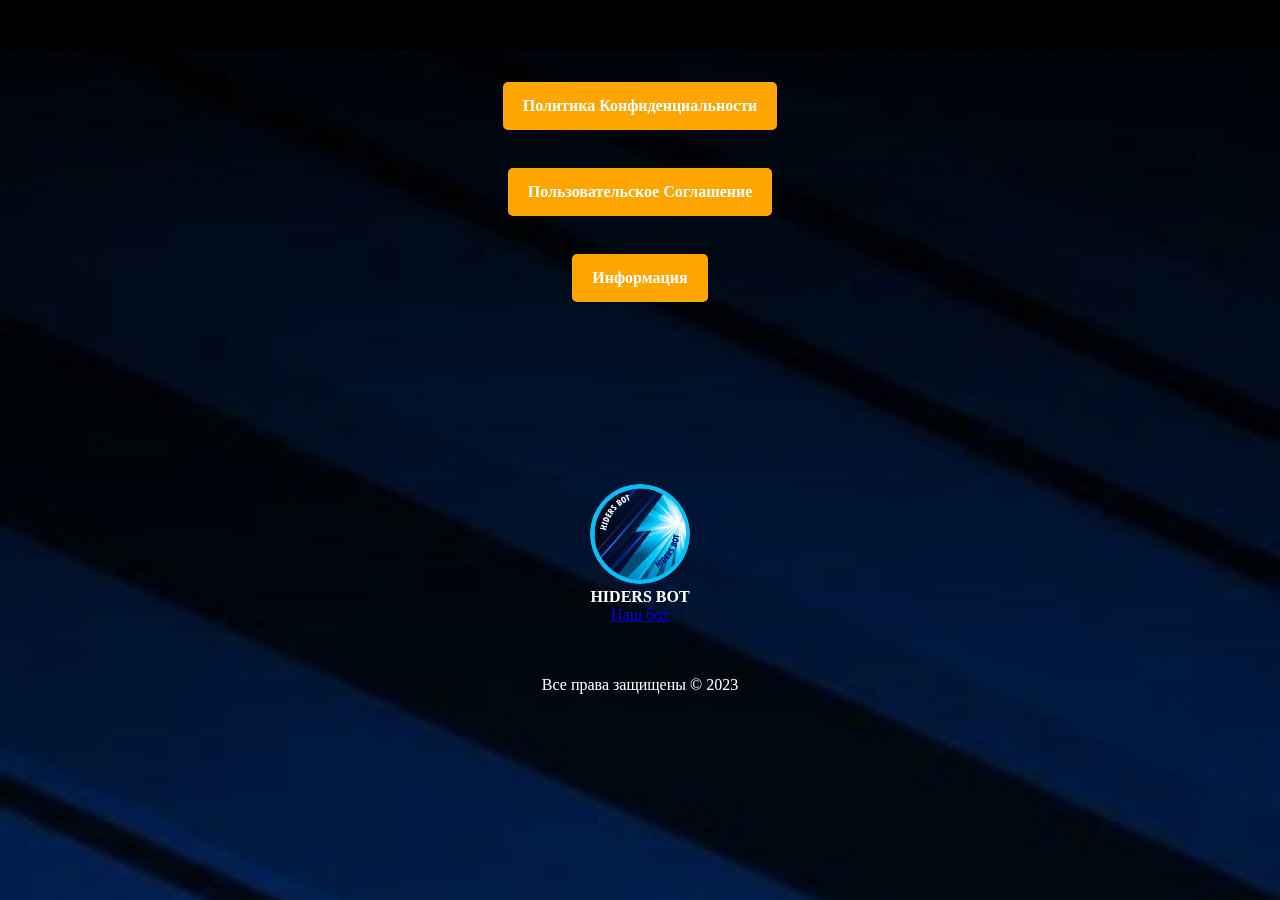
<file: index.html>
<!DOCTYPE html>
<html lang="ru">
<head>
	<meta charset="UTF-8">
	<meta name="viewport" content="width=device-width, initial-scale=1.0">
  	<meta name="description" content="Главная страница Telegram бота HIDERS">
  	<meta property="og:title" content="Unique page title">
  	<meta property="og:description" content="Главная страница">
  	<meta property="og:image:alt" content="Главная страница Telegram бота HIDERS">
  	<meta property="og:type" content="website">
  	<title>HIDERS BOT</title>
  	<style>
	
	
	body {
	
	background-image: url(sites/phone.jpg);
	background-size: cover;
	}
	
  	.center {
  	text-align: center;
  	}
  	.button {
  	display: inline-block;
  	margin: 10px;
  	padding: 15px 20px;
  	background-color: orange;
  	color: white;
  	text-decoration: none;
  	border-radius: 5px;
  	font-weight: bold;
  	}
  	
  	.black-bar {
  	background-color: black;
  	height: 50px;
  	width: 100%;
  	position: fixed;
  	top: 0;
  	left: 0;
  	}
  	
  
  	
  	nav {
  	padding: 10px;
  	}
  	
  	nav ul {
  	text-align: center;
  	}
  	
  	nav ul li {
  	display: inline;
  	margin-right: 10px;
  	}
  	
  	main {
  	padding: 20px;
  	}
  	
  	footer {
  	color: #fff;
  	text-align: center;
  	padding: 10px;
  	top: 0;
  	}
  	
  	img.logo {
  	max-width: 100px;
  	border-radius: 50%; /* Делаем фото круглым */
  	}
  	
  	</style>
  	</head>
  	<body>
  	<div class ="black-bar"><br><br><br><br>
  	<div class="center">
  	<a href="sites/private-politic.html" class="button">Политика Конфиденциальности</a><br><br>
  	<a href="sites/user-agreement.html" class="button">Пользовательское Соглашение</a><br><br>
  	<a href="sites/info.html" class="button">Информация</a><br><br>
  	</div>
<br><br><br><br><br><br><br><br>
  	<footer>
  	<img class="logo" src="sites/logo.jpg" alt="Логотип"><br>
  	<b>HIDERS BOT</b><br>
  
  	<a href="https://t.me/MoneyRef_Rubot">Наш бот</a><br><br>
  	</ul>
  	</nav>
  	<br>
  	<p>Все права защищены © 2023</p>
  	
  
  	</footer>
</body>
</html>
</file>
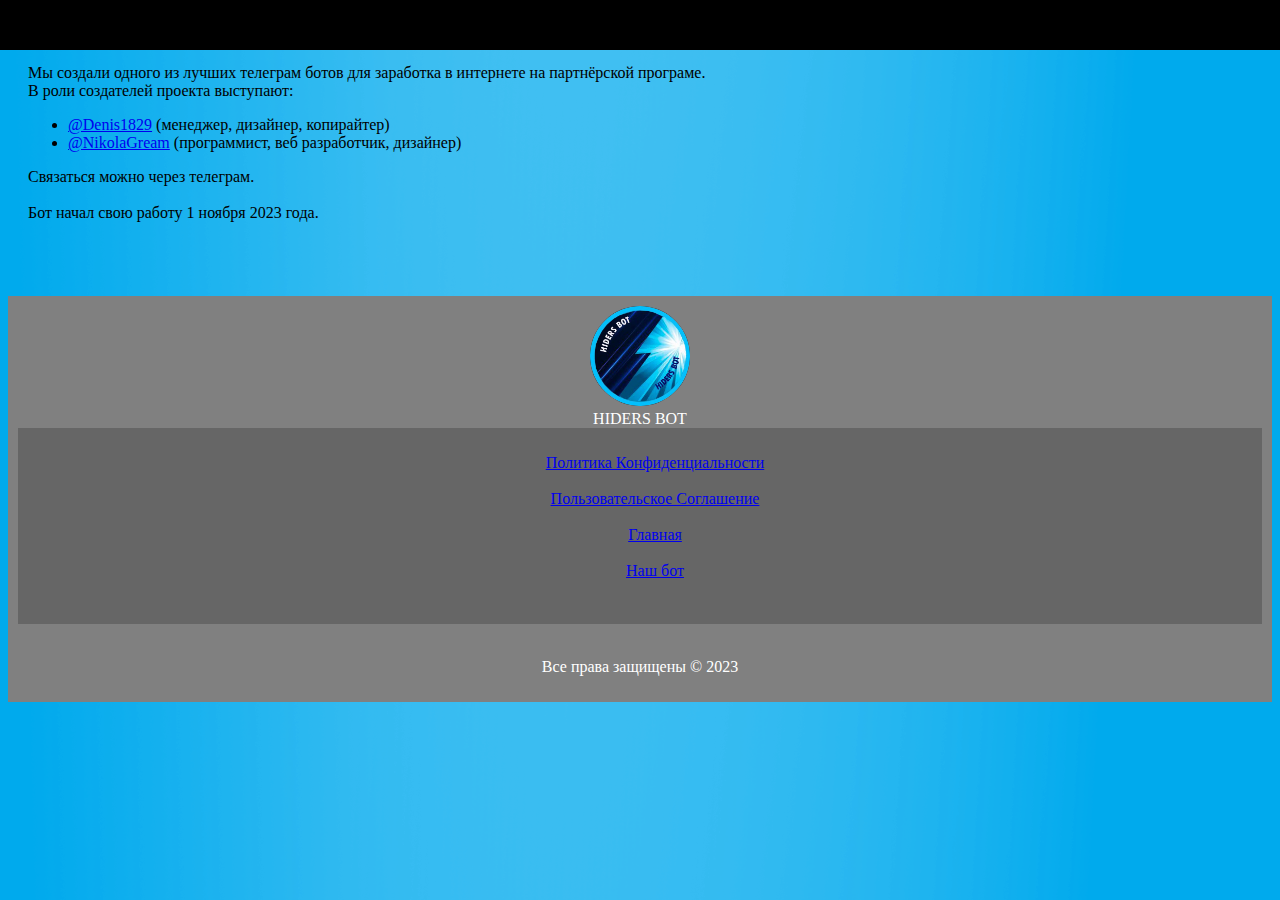
<file: sites/info.html>
<!DOCTYPE html>
<html lang="ru">
<head>
	<meta charset="UTF-8">
	<meta name="viewport" content="width=device-width, initial-scale=1.0">
  	<meta name="description" content="Информация о чат-боте HIDERS">
  	<meta property="og:title" content="Unique page title">
  	<meta property="og:description" content="Информация">
  	<meta property="og:image:alt" content="Информация Telegram бота HIDERS">
  	<meta property="og:type" content="website">
  	<title>HIDERS BOT</title>
  	<style>
	
	
	body {
	
	background-image: url(img/phone2.jpg);
	background-size: cover;
	}
	
	header {
	background-color: #fff;
	color: #000000;
	padding: 20px;
	text-align: center;
	}
	
  	.center {
  	text-align: center;
  	}
  	
  	
  	.black-bar {
  	background-color: black;
  	height: 50px;
  	width: 100%;
  	position: fixed;
  	top: 0;
  	left: 0;
  	}
  	
  
  	
  	nav {
  	background-color: #666;
  	padding: 10px;
  	}
  	
  	nav ul {
  	list-style-type: none;
  	text-align: center;
  	}
  	
  	nav ul li {
  	display: inline;
  	margin-right: 10px;
  	}
  	
  	main {
  	padding: 20px;
  	}
  	
  	footer {
  	background-color: #808080;
  	color: #fff;
  	text-align: center;
  	padding: 10px;
  	top: 0;
  	}
  	
  	img.logo {
  	max-width: 100px;
  	border-radius: 50%; /* Делаем фото круглым */
  	}
  	
  	</style>
  	</head>
  	<body>
  	<div class ="black-bar"></div><br><br>
  	<main>
  
  Мы создали одного из лучших телеграм ботов для заработка в интернете на партнёрской програме.<br>
  
  В роли создателей проекта выступают: 
  <ul>
  <li><a href ="https://t.me/Denis1829">@Denis1829</a> (менеджер, дизайнер, копирайтер) </li>
   <li><a href ="https://t.me/NikolaGream">@NikolaGream</a> (программист, веб разработчик, дизайнер)</li>
   </ul>
  
  Связаться можно через телеграм.
  <br><br>
  Бот начал свою работу 1 ноября 2023 года.
  	
  	</main>
  	<br><br><br>
  	<footer>
  		<img class="logo" src="logo.jpg" alt="Логотип"><br>
  		HIDERS BOT
	  	<nav>
 	 	<ul>
  		<li><a href="./private-politic.html">Политика Конфиденциальности</a></li><br><br>
  		<li><a href="./user-agreement.html">Пользовательское Соглашение</a></li><br><br>
  		<li><a href="../index.html">Главная</a></li><br><br>
	  	<li><a href="https://t.me/MoneyRef_Rubot">Наш бот</a></li><br><br>
  		</ul>
  		</nav>
 	 	<br>
 	 	<p>Все права защищены © 2023</p>
  	
  	</footer>
  	
</body>
</html>
</file>
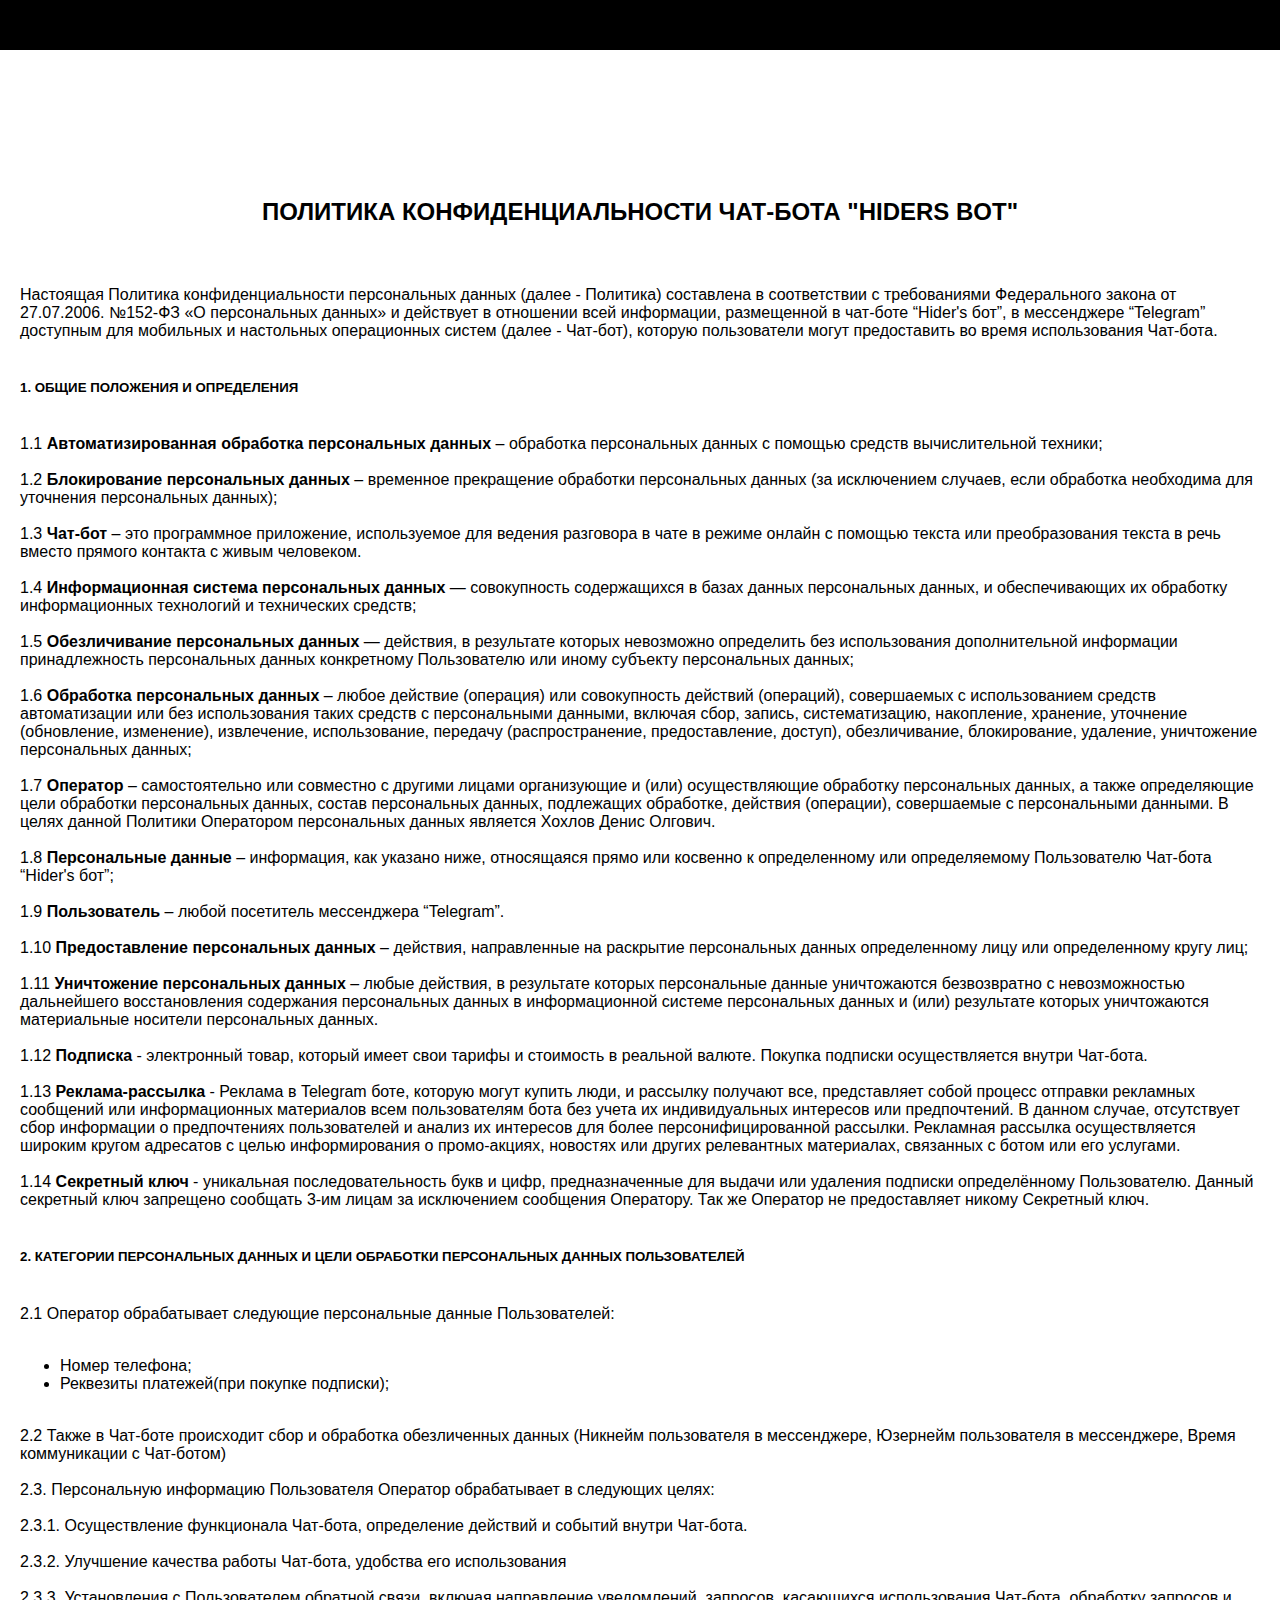
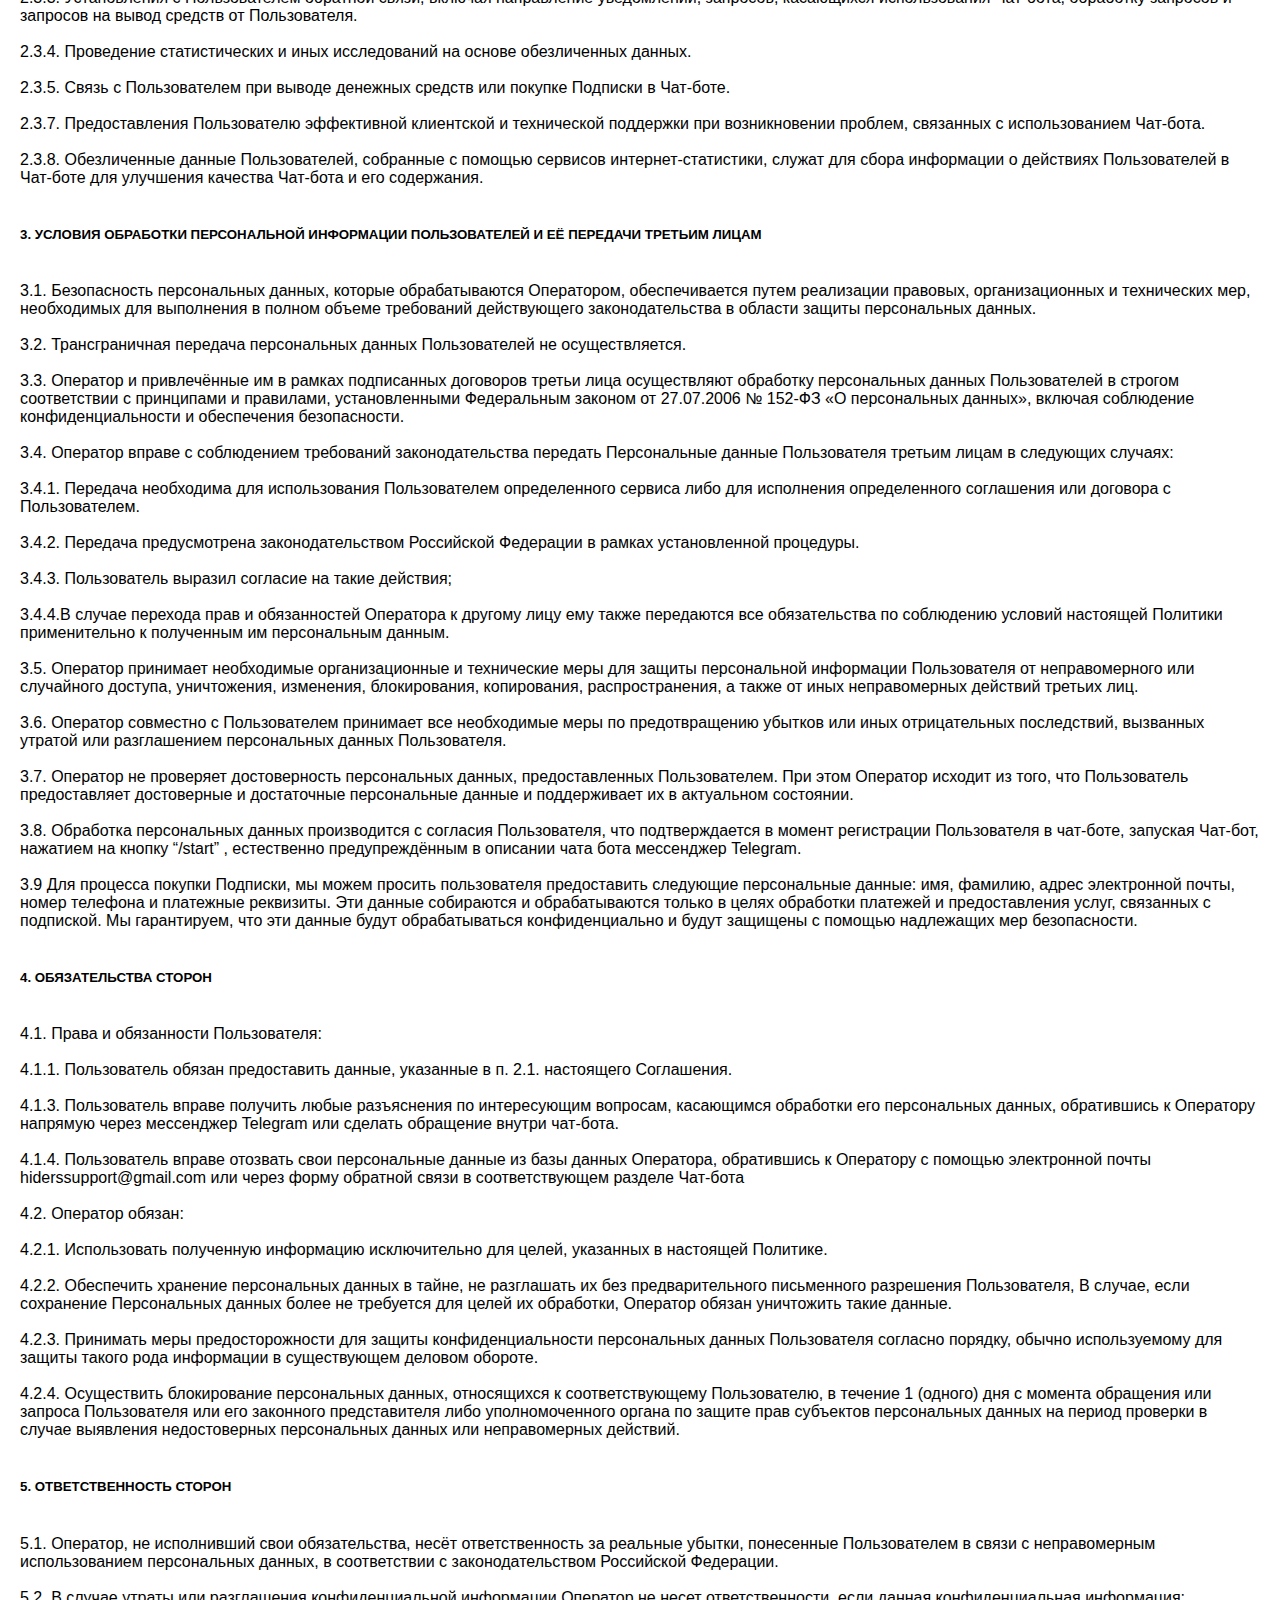
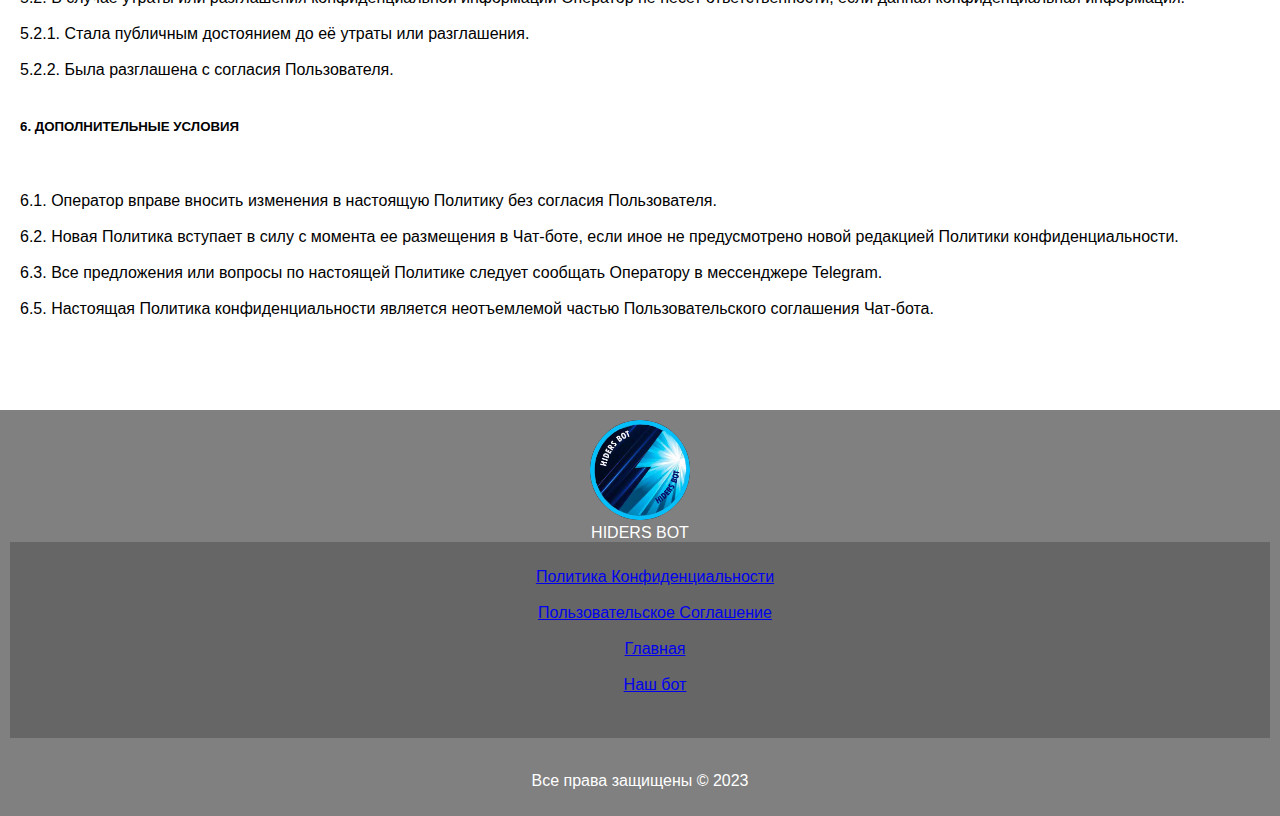
<file: sites/private-politic.html>
<!DOCTYPE html>
<html lang="ru">
<head>
	<meta charset="UTF-8">
	<meta name="viewport" content="width=device-width, initial-scale=1.0">
  	<meta name="description" content="Пользовательское соглашение Telegram бота HIDERS">
  	<meta property="og:title" content="Unique page title">
  	<meta property="og:description" content="Пользовательское соглашение">
  	<meta property="og:image:alt" content="Пользовательское соглашение Telegram бота HIDERS">
  	<meta property="og:type" content="website">
  <title>Пользовательское соглашение</title>
  <style>
    /* Оформление сайта */
    body {
      font-family: Arial, sans-serif;
      margin: 0;
      padding: 0;
    }
    
    
    
    header {
      background-color: #fff;
      color: #000000;
      padding: 20px;
      text-align: center;
    }
    
    nav {
      background-color: #666;
      padding: 10px;
    }
    
    nav ul {
      list-style-type: none;
      text-align: center;
    }
    
    nav ul li {
      display: inline;
      margin-right: 10px;
    }
    
    main {
      padding: 20px;
    }
    
    footer {
      background-color: #808080;
      color: #fff;
      text-align: center;
      padding: 10px;
      top: 0;
    }
    
    img.logo {
      max-width: 100px;
      border-radius: 50%; /* Делаем фото круглым */
    }
    
    .black-bar {
    background-color: black;
    height: 50px;
    width: 100%;
    top: 0;
    left: 0;
    }
    
  </style>
</head>
<body>
<div class="black-bar"></div><br><br><br><br><br><br>

  <header>
  <h2>ПОЛИТИКА КОНФИДЕНЦИАЛЬНОСТИ ЧАТ-БОТА "HIDERS BOT"</h2>
  </header>
  
  <main>
    
    Настоящая Политика конфиденциальности персональных данных (далее - Политика) составлена в соответствии с требованиями Федерального закона от 27.07.2006. №152-ФЗ «О персональных данных» и действует в отношении всей информации, размещенной в чат-боте “Hider's бот”, в мессенджере “Telegram” доступным для мобильных и настольных операционных систем (далее - Чат-бот), которую пользователи могут предоставить во время использования Чат-бота.
    <br><br>
    
    <h5>1. ОБЩИЕ ПОЛОЖЕНИЯ И ОПРЕДЕЛЕНИЯ</h5>
    <br>
    1.1<b> Автоматизированная обработка персональных данных</b> – обработка персональных данных с помощью средств вычислительной техники;
    <br><br>
    1.2 <b>Блокирование персональных данных</b> – временное прекращение обработки персональных данных (за исключением случаев, если обработка необходима для уточнения персональных данных);
    <br><br>
    1.3 <b>Чат-бот </b>– это программное приложение, используемое для ведения разговора в чате в режиме онлайн с помощью текста или преобразования текста в речь вместо прямого контакта с живым человеком.
    <br><br>
    1.4<b> Информационная система персональных данных</b> — совокупность содержащихся в базах данных персональных данных, и обеспечивающих их обработку информационных технологий и технических средств;
    <br><br>
    1.5 <b>Обезличивание персональных данных</b> — действия, в результате которых невозможно определить без использования дополнительной информации принадлежность персональных данных конкретному Пользователю или иному субъекту персональных данных;
    <br><br>
    1.6 <b>Обработка персональных данных</b> – любое действие (операция) или совокупность действий (операций), совершаемых с использованием средств автоматизации или без использования таких средств с персональными данными, включая сбор, запись, систематизацию, накопление, хранение, уточнение (обновление, изменение), извлечение, использование, передачу (распространение, предоставление, доступ), обезличивание, блокирование, удаление, уничтожение персональных данных;
    <br><br>
    1.7 <b>Оператор</b> – самостоятельно или совместно с другими лицами организующие и (или) осуществляющие обработку персональных данных, а также определяющие цели обработки персональных данных, состав персональных данных, подлежащих обработке, действия (операции), совершаемые с персональными данными. В целях данной Политики Оператором персональных данных является Хохлов Денис Олгович.
    <br><br>
    1.8 <b>Персональные данные</b> – информация, как указано ниже, относящаяся прямо или косвенно к определенному или определяемому Пользователю Чат-бота “Hider's бот”;
    <br><br>
    1.9 <b>Пользователь</b> – любой посетитель мессенджера “Telegram”.
    <br><br>
    1.10 <b>Предоставление персональных данных</b> – действия, направленные на раскрытие персональных данных определенному лицу или определенному кругу лиц;
    <br><br>
    1.11<b> Уничтожение персональных данных </b>– любые действия, в результате которых персональные данные уничтожаются безвозвратно с невозможностью дальнейшего восстановления содержания персональных данных в информационной системе персональных данных и (или) результате которых уничтожаются материальные носители персональных данных.
    <br><br>
    1.12 <b>Подписка</b> - электронный товар,  который имеет свои тарифы и стоимость в реальной валюте. Покупка подписки осуществляется внутри Чат-бота.
    <br><br>
    1.13 <b>Реклама-рассылка</b> - Реклама в Telegram боте, которую могут купить люди, и рассылку получают все, представляет собой процесс отправки рекламных сообщений или информационных материалов всем пользователям бота без учета их индивидуальных интересов или предпочтений. В данном случае, отсутствует сбор информации о предпочтениях пользователей и анализ их интересов для более персонифицированной рассылки. Рекламная рассылка осуществляется широким кругом адресатов с целью информирования о промо-акциях, новостях или других релевантных материалах, связанных с ботом или его услугами.
    <br><br>
    1.14 <b>Секретный ключ</b> - уникальная последовательность букв и цифр, предназначенные для выдачи или удаления подписки определённому Пользователю. Данный секретный ключ запрещено сообщать 3-им лицам за исключением сообщения Оператору. Так же Оператор не предоставляет никому Секретный ключ.
    <br><br>
    <h5>2. КАТЕГОРИИ ПЕРСОНАЛЬНЫХ ДАННЫХ И ЦЕЛИ ОБРАБОТКИ ПЕРСОНАЛЬНЫХ ДАННЫХ ПОЛЬЗОВАТЕЛЕЙ</h5>
    <br>
    2.1 Оператор обрабатывает следующие персональные данные Пользователей:
    <br><br>
    <ul>
    <li>Номер телефона;<br></li>
    <li>Реквезиты платежей(при покупке подписки);</li>
    </ul>
    <br>
    2.2 Также в Чат-боте происходит сбор и обработка обезличенных данных (Никнейм пользователя в мессенджере, Юзернейм пользователя в мессенджере, Время коммуникации с Чат-ботом)
    <br><br>
    2.3. Персональную информацию Пользователя Оператор обрабатывает в следующих целях:
    <br><br>
    2.3.1. Осуществление функционала Чат-бота, определение действий и событий внутри Чат-бота.
    <br><br>
    2.3.2. Улучшение качества работы Чат-бота, удобства его использования
    <br><br>
    2.3.3. Установления с Пользователем обратной связи, включая направление уведомлений, запросов, касающихся использования Чат-бота, обработку запросов и запросов на вывод средств от Пользователя.
    <br><br>
    2.3.4. Проведение статистических и иных исследований на основе обезличенных данных.
    <br><br>
    2.3.5. Связь с Пользователем при выводе денежных средств или покупке Подписки в Чат-боте.
    <br><br>
    2.3.7. Предоставления Пользователю эффективной клиентской и технической поддержки при возникновении проблем, связанных с использованием Чат-бота.
    <br><br>
    2.3.8. Обезличенные данные Пользователей, собранные с помощью сервисов интернет-статистики, служат для сбора информации о действиях Пользователей в Чат-боте для улучшения качества Чат-бота и его содержания.
    
    <br><br>
    <h5>3. УСЛОВИЯ ОБРАБОТКИ ПЕРСОНАЛЬНОЙ ИНФОРМАЦИИ ПОЛЬЗОВАТЕЛЕЙ И ЕЁ ПЕРЕДАЧИ ТРЕТЬИМ ЛИЦАМ</h5>
    <br>
    3.1. Безопасность персональных данных, которые обрабатываются Оператором, обеспечивается путем реализации правовых, организационных и технических мер, необходимых для выполнения в полном объеме требований действующего законодательства в области защиты персональных данных.
    <br><br>
    3.2. Трансграничная передача персональных данных Пользователей не осуществляется.
    <br><br>
    3.3. Оператор и привлечённые им в рамках подписанных договоров третьи лица осуществляют обработку персональных данных Пользователей в строгом соответствии с принципами и правилами, установленными Федеральным законом от 27.07.2006 № 152-ФЗ «О персональных данных», включая соблюдение конфиденциальности и обеспечения безопасности.
    <br><br>
    3.4. Оператор вправе с соблюдением требований законодательства передать Персональные данные Пользователя третьим лицам в следующих случаях:
    <br><br>
    3.4.1. Передача необходима для использования Пользователем определенного сервиса либо для исполнения определенного соглашения или договора с Пользователем.
    <br><br>
    3.4.2. Передача предусмотрена законодательством Российской Федерации в рамках установленной процедуры.
    <br><br>
    3.4.3. Пользователь выразил согласие на такие действия;
    <br><br>
    3.4.4.В случае перехода прав и обязанностей Оператора к другому лицу ему также передаются все обязательства по соблюдению условий настоящей Политики применительно к полученным им персональным данным.
    <br><br>
    3.5. Оператор принимает необходимые организационные и технические меры для защиты персональной информации Пользователя от неправомерного или случайного доступа, уничтожения, изменения, блокирования, копирования, распространения, а также от иных неправомерных действий третьих лиц.
    <br><br>
    3.6. Оператор совместно с Пользователем принимает все необходимые меры по предотвращению убытков или иных отрицательных последствий, вызванных утратой или разглашением персональных данных Пользователя.
    <br><br>
    3.7. Оператор не проверяет достоверность персональных данных, предоставленных Пользователем. При этом Оператор исходит из того, что Пользователь предоставляет достоверные и достаточные персональные данные и поддерживает их в актуальном состоянии.
    <br><br>
    3.8. Обработка персональных данных производится с согласия Пользователя, что подтверждается в момент регистрации Пользователя в чат-боте, запуская Чат-бот, нажатием на кнопку “/start” , естественно предупреждённым в описании чата бота мессенджер Telegram.
    <br><br>
    3.9 Для процесса покупки Подписки, мы можем просить пользователя предоставить следующие персональные данные: имя, фамилию, адрес электронной почты, номер телефона и платежные реквизиты. Эти данные собираются и обрабатываются только в целях обработки платежей и предоставления услуг, связанных с подпиской. Мы гарантируем, что эти данные будут обрабатываться конфиденциально и будут защищены с помощью надлежащих мер безопасности.
    <br><br>
    
    <h5>4. ОБЯЗАТЕЛЬСТВА СТОРОН</h5>
    <br>
    4.1. Права и обязанности Пользователя:
    <br><br>
    4.1.1. Пользователь обязан предоставить данные, указанные в п. 2.1. настоящего Соглашения.
    <br><br>
    4.1.3. Пользователь вправе получить любые разъяснения по интересующим вопросам, касающимся обработки его персональных данных, обратившись к Оператору напрямую через мессенджер Telegram или сделать обращение внутри чат-бота.
    <br><br>
    4.1.4. Пользователь вправе отозвать свои персональные данные из базы данных Оператора, обратившись к Оператору с помощью электронной почты hiderssupport@gmail.com или через форму обратной связи в соответствующем разделе Чат-бота
    <br><br>
    4.2. Оператор обязан:
    <br><br>
    4.2.1. Использовать полученную информацию исключительно для целей, указанных в настоящей Политике.
    <br><br>
    4.2.2. Обеспечить хранение персональных данных в тайне, не разглашать их без предварительного письменного разрешения Пользователя, В случае, если сохранение Персональных данных более не требуется для целей их обработки, Оператор обязан уничтожить такие данные.
    <br><br>
    4.2.3. Принимать меры предосторожности для защиты конфиденциальности персональных данных Пользователя согласно порядку, обычно используемому для защиты такого рода информации в существующем деловом обороте.
    <br><br>
    4.2.4. Осуществить блокирование персональных данных, относящихся к соответствующему Пользователю, в течение 1 (одного) дня с момента обращения или запроса Пользователя или его законного представителя либо уполномоченного органа по защите прав субъектов персональных данных на период проверки в случае выявления недостоверных персональных данных или неправомерных действий.
    <br><br>
    
    <h5>5. ОТВЕТСТВЕННОСТЬ СТОРОН</h5>
    <br>
    5.1. Оператор, не исполнивший свои обязательства, несёт ответственность за реальные убытки, понесенные Пользователем в связи с неправомерным использованием персональных данных, в соответствии с законодательством Российской Федерации.
    <br><br>
    5.2. В случае утраты или разглашения конфиденциальной информации Оператор не несет ответственности, если данная конфиденциальная информация:
    <br><br>
    5.2.1. Стала публичным достоянием до её утраты или разглашения.
    <br><br>
    5.2.2. Была разглашена с согласия Пользователя.
    <br><br>
    <h5>6. ДОПОЛНИТЕЛЬНЫЕ УСЛОВИЯ</h5>
    <br><br>
    6.1. Оператор вправе вносить изменения в настоящую Политику без согласия Пользователя.
    <br><br>
    6.2. Новая Политика вступает в силу с момента ее размещения в Чат-боте, если иное не предусмотрено новой редакцией Политики конфиденциальности.
    <br><br>
    6.3. Все предложения или вопросы по настоящей Политике следует сообщать Оператору в мессенджере Telegram.
    <br><br>
    6.5. Настоящая Политика конфиденциальности является неотъемлемой частью Пользовательского соглашения Чат-бота.
  	<br><br>
  </main>
  <br><br><br>
  <footer>
  <img class="logo" src="logo.jpg" alt="Логотип"><br>
  HIDERS BOT
  	<nav>
  	<ul>
  	<li><a href="./private-politic.html">Политика Конфиденциальности</a></li><br><br>
  	<li><a href="./user-agreement.html">Пользовательское Соглашение</a></li><br><br>
  	<li><a href="../index.html">Главная</a></li><br><br>
  	<li><a href="https://t.me/MoneyRef_Rubot">Наш бот</a></li><br><br>
  	</ul>
  	</nav>
    <br>
    <p>Все права защищены © 2023</p>
    
    
  </footer>
</body>
</html>
</file>
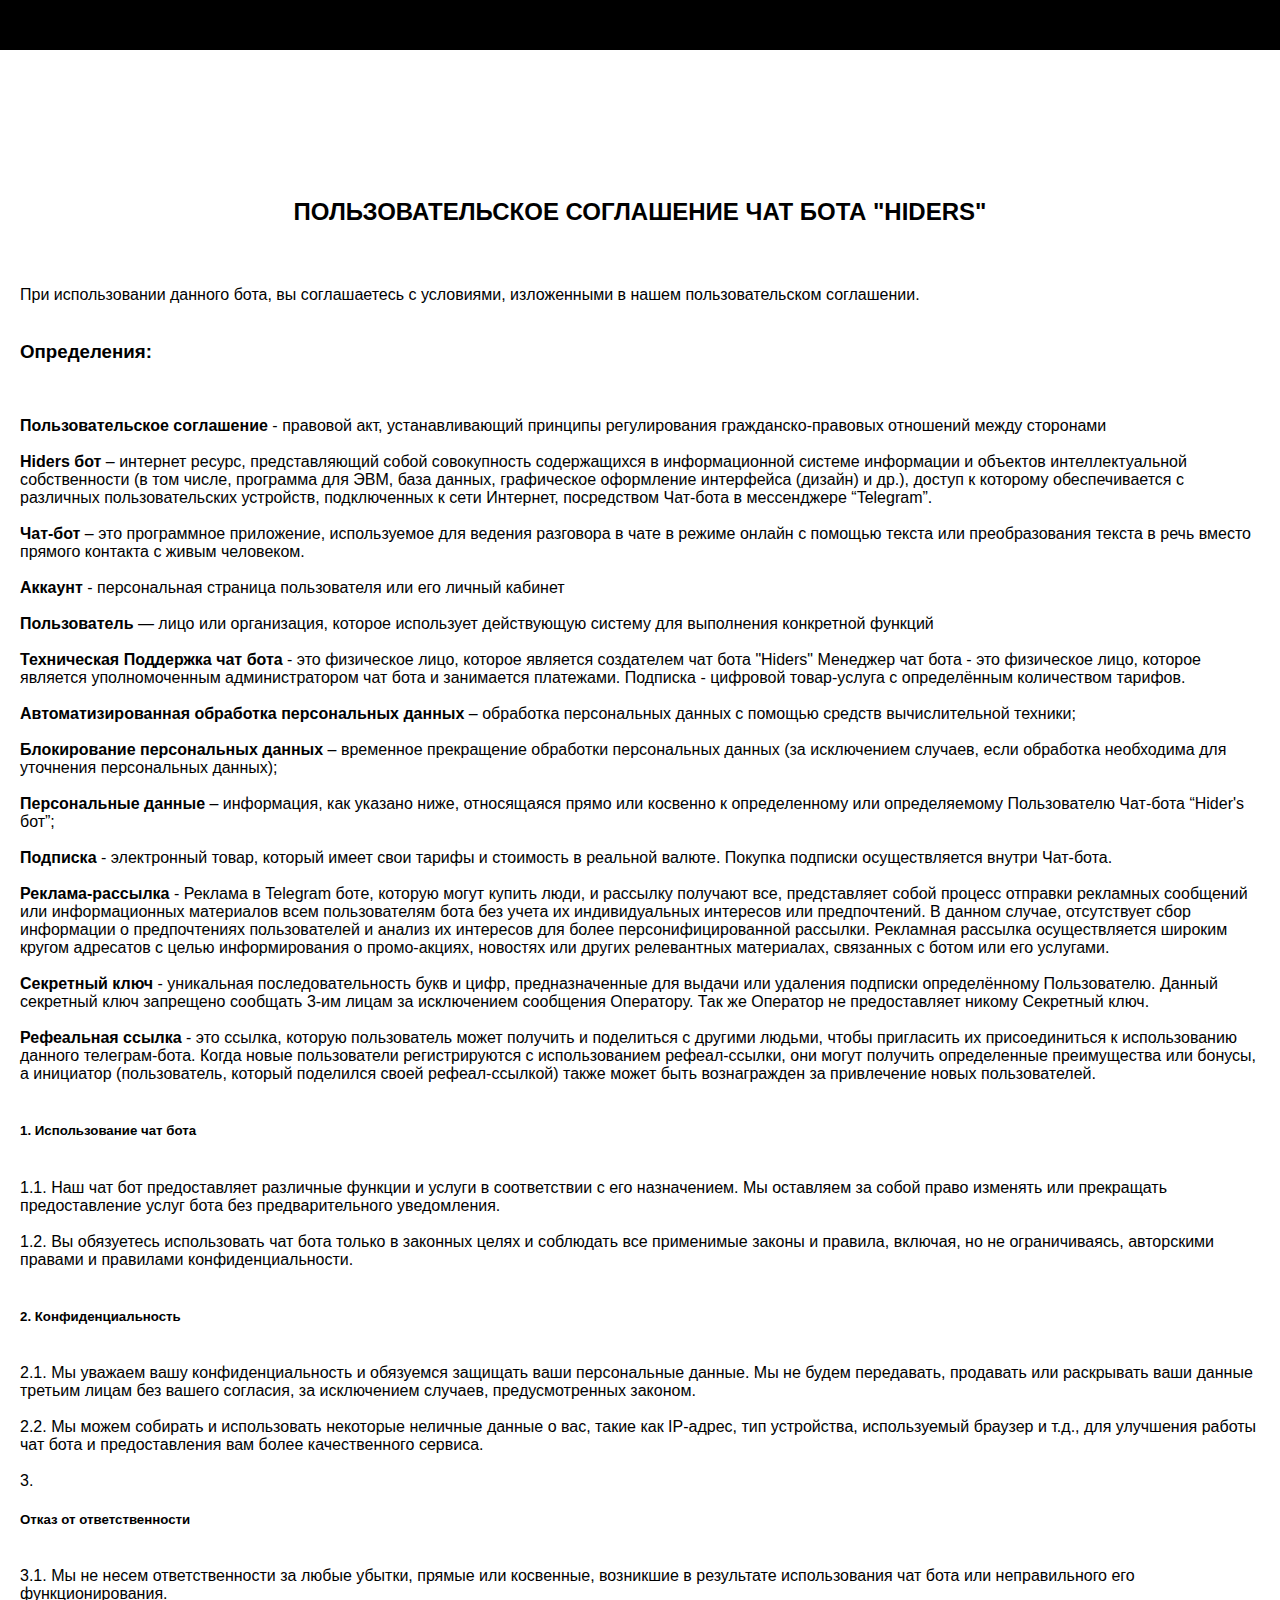
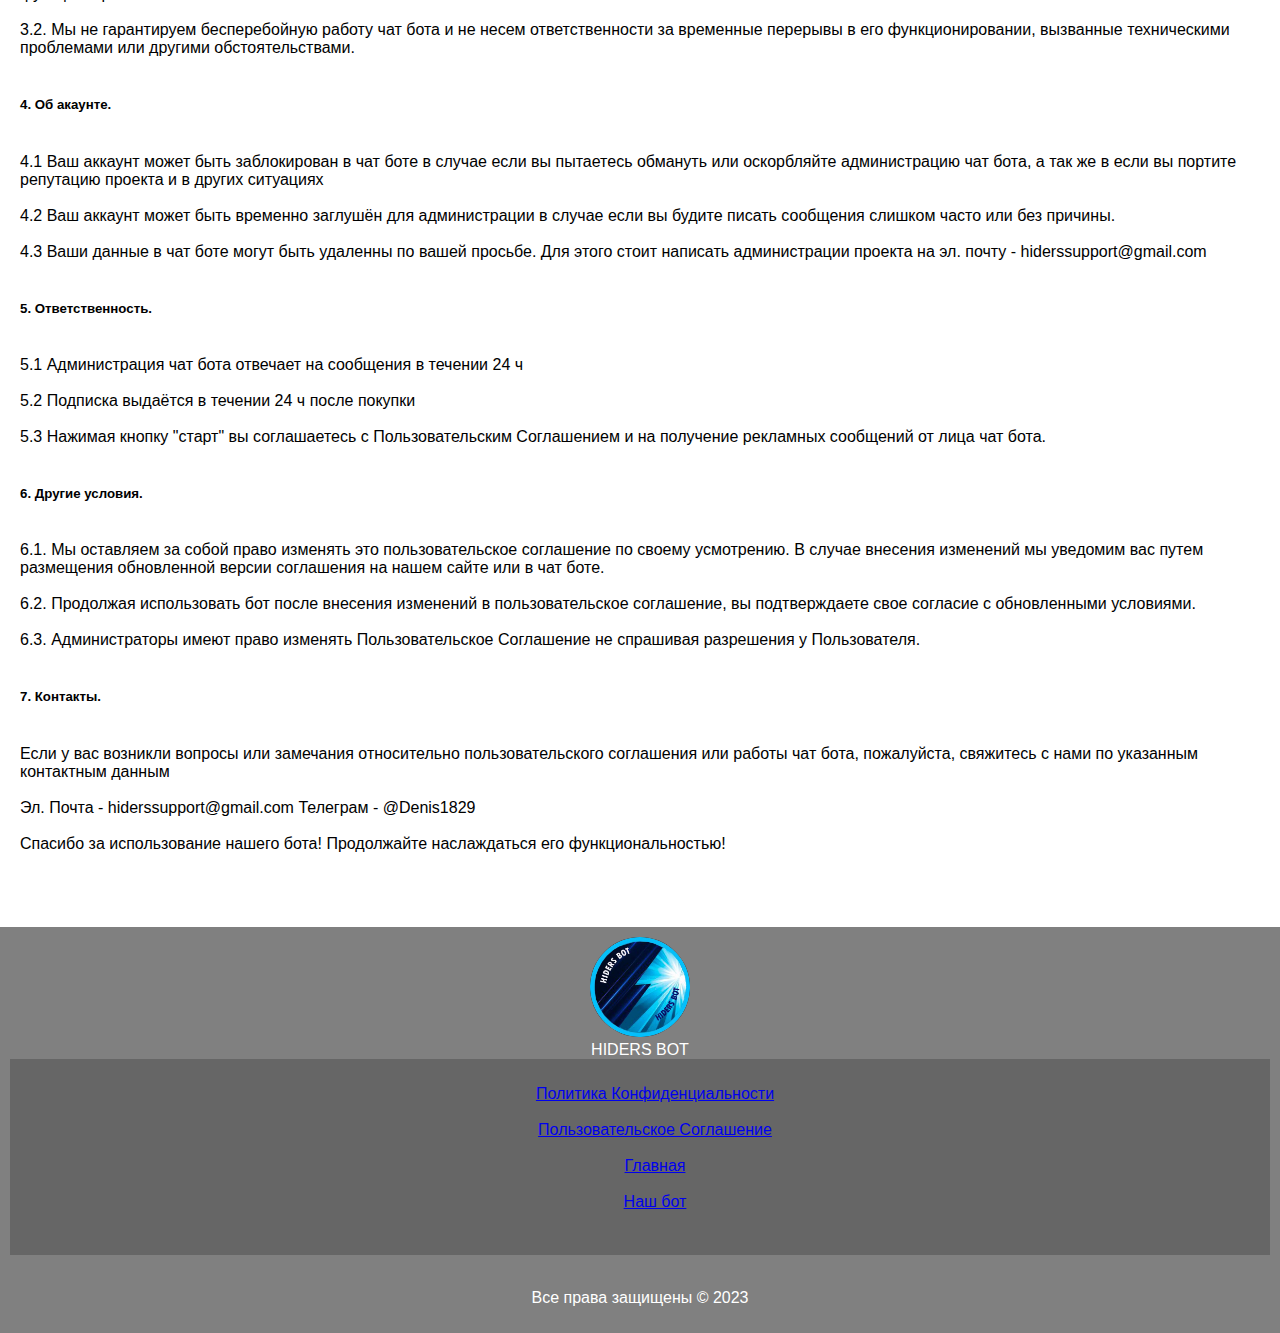
<file: sites/user-agreement.html>
<!DOCTYPE html>
<html lang="ru">
<head>
	<meta charset="UTF-8">
	<meta name="viewport" content="width=device-width, initial-scale=1.0">
  	<meta name="description" content="Пользовательское соглашение Telegram бота HIDERS">
  	<meta property="og:title" content="Unique page title">
  	<meta property="og:description" content="Пользовательское соглашение">
  	<meta property="og:image:alt" content="Пользовательское соглашение Telegram бота HIDERS">
  	<meta property="og:type" content="website">
  <title>Политика конфиденциальности</title>
  <style>
    /* Оформление сайта */
    body {
      
      font-family: Arial, sans-serif;
      margin: 0;
      padding: 0;
    }
    
    
    
    header {
      background-color: #fff;
      color: #000000;
      padding: 20px;
      text-align: center;
    }
    
    nav {
      background-color: #666;
      padding: 10px;
    }
    
    nav ul {
      list-style-type: none;
      text-align: center;
    }
    
    nav ul li {
      display: inline;
      margin-right: 10px;
    }
    
    main {
      padding: 20px;
    }
    
    footer {
      background-color: #808080;
      color: #fff;
      text-align: center;
      padding: 10px;
      top: 0;
    }
    
    img.logo {
      max-width: 100px;
      border-radius: 50%; /* Делаем фото круглым */
    }
    
    .black-bar {
    background-color: black;
    height: 50px;
    width: 100%;
    top: 0;
    left: 0;
    }
    
  </style>
</head>
<body>
<div class="black-bar"></div><br><br><br><br><br><br>

  <header>
  <h2>ПОЛЬЗОВАТЕЛЬСКОЕ СОГЛАШЕНИЕ ЧАТ БОТА "HIDERS"</h2>
  </header>
  
  <main>
    
    
    При использовании данного бота, вы соглашаетесь с условиями, изложенными в нашем пользовательском соглашении. 
    <br><br>
    <h3>Определения:</h3>
    <br><br>
    <b>Пользовательское соглашение</b> - правовой акт, устанавливающий принципы регулирования гражданско-правовых отношений между сторонами
    <br><br>
    <b>Hiders бот</b> – интернет ресурс, представляющий собой совокупность содержащихся в информационной системе информации и объектов интеллектуальной собственности (в том числе, программа для ЭВМ, база данных, графическое оформление интерфейса (дизайн) и др.), доступ к которому обеспечивается с различных пользовательских устройств, подключенных к сети Интернет, посредством Чат-бота в мессенджере “Telegram”.
    <br><br>
    <b>Чат-бот</b> – это программное приложение, используемое для ведения разговора в чате в режиме онлайн с помощью текста или преобразования текста в речь вместо прямого контакта с живым человеком.
    <br><br>
    <b>Аккаунт</b> - персональная страница пользователя или его личный кабинет
    <br><br>
    <b>Пользователь</b> — лицо или организация, которое использует действующую систему для выполнения конкретной функций
    <br><br>
    <b>Техническая Поддержка чат бота</b> - это физическое лицо, которое является создателем чат бота "Hiders"
    Менеджер чат бота - это физическое лицо, которое является уполномоченным администратором чат бота и занимается платежами.
    Подписка - цифровой товар-услуга с определённым количеством тарифов.
    <br><br>
    <b>Автоматизированная обработка персональных данных</b> – обработка персональных данных с помощью средств вычислительной техники;
    <br><br>
    <b>Блокирование персональных данных</b> – временное прекращение обработки персональных данных (за исключением случаев, если обработка необходима для уточнения персональных данных);
    <br><br>
    <b>Персональные данные</b> – информация, как указано ниже, относящаяся прямо или косвенно к определенному или определяемому Пользователю Чат-бота “Hider's бот”;
    <br><br>
    <b>Подписка</b> - электронный товар,  который имеет свои тарифы и стоимость в реальной валюте. Покупка подписки осуществляется внутри Чат-бота.
    <br><br>
    <b>Реклама-рассылка</b> - Реклама в Telegram боте, которую могут купить люди, и рассылку получают все, представляет собой процесс отправки рекламных сообщений или информационных материалов всем пользователям бота без учета их индивидуальных интересов или предпочтений. В данном случае, отсутствует сбор информации о предпочтениях пользователей и анализ их интересов для более персонифицированной рассылки. Рекламная рассылка осуществляется широким кругом адресатов с целью информирования о промо-акциях, новостях или других релевантных материалах, связанных с ботом или его услугами.
    <br><br>
    <b>Секретный ключ</b> - уникальная последовательность букв и цифр, предназначенные для выдачи или удаления подписки определённому Пользователю. Данный секретный ключ запрещено сообщать 3-им лицам за исключением сообщения Оператору. Так же Оператор не предоставляет никому Секретный ключ.
    <br><br>
    <b>Рефеальная ссылка</b> - это ссылка, которую пользователь может получить и поделиться с другими людьми, чтобы пригласить их присоединиться к использованию данного телеграм-бота. Когда новые пользователи регистрируются с использованием рефеал-ссылки, они могут получить определенные преимущества или бонусы, а инициатор (пользователь, который поделился своей рефеал-ссылкой) также может быть вознагражден за привлечение новых пользователей.
    <br><br>
    <h5>1. Использование чат бота</h5>
    <br>
    1.1. Наш чат бот предоставляет различные функции и услуги в соответствии с его назначением. Мы оставляем за собой право изменять или прекращать предоставление услуг бота без предварительного уведомления.
    <br><br>
    1.2. Вы обязуетесь использовать чат бота только в законных целях и соблюдать все применимые законы и правила, включая, но не ограничиваясь, авторскими правами и правилами конфиденциальности.
    <br><br>
    <h5>2. Конфиденциальность</h5>
    <br>
    2.1. Мы уважаем вашу конфиденциальность и обязуемся защищать ваши персональные данные. Мы не будем передавать, продавать или раскрывать ваши данные третьим лицам без вашего согласия, за исключением случаев, предусмотренных законом.
    <br><br>
    2.2. Мы можем собирать и использовать некоторые неличные данные о вас, такие как IP-адрес, тип устройства, используемый браузер и т.д., для улучшения работы чат бота и предоставления вам более качественного сервиса.
    <br><br>
    3. <h5>Отказ от ответственности</h5>
    <br>
    3.1. Мы не несем ответственности за любые убытки, прямые или косвенные, возникшие в результате использования чат бота или неправильного его функционирования.
    <br><br>
    3.2. Мы не гарантируем бесперебойную работу чат бота и не несем ответственности за временные перерывы в его функционировании, вызванные техническими проблемами или другими обстоятельствами.
    <br><br>
    <h5>4. Об акаунте.</h5>
    <br>
    4.1 Ваш аккаунт может быть заблокирован в чат боте в случае если вы пытаетесь обмануть или оскорбляйте администрацию чат бота, а так же в если вы портите репутацию проекта и в других ситуациях 
    <br><br>
    4.2 Ваш аккаунт может быть временно заглушён для администрации в случае если вы будите писать сообщения слишком часто или без причины.
    <br><br>
    4.3 Ваши данные в чат боте могут быть удаленны по вашей просьбе. Для этого стоит написать администрации проекта на эл. почту - hiderssupport@gmail.com
    <br><br>
    <h5>5. Ответственность.</h5>
    <br>
    5.1 Администрация чат бота отвечает на сообщения в течении 24 ч
    <br><br>
    5.2 Подписка выдаётся в течении 24 ч после покупки
    <br><br>
    5.3 Нажимая кнопку "старт" вы соглашаетесь с Пользовательским Соглашением и на получение рекламных сообщений от лица чат бота.
    <br><br>
    <h5>6. Другие условия.</h5>
    <br>
    6.1. Мы оставляем за собой право изменять это пользовательское соглашение по своему усмотрению. В случае внесения изменений мы уведомим вас путем размещения обновленной версии соглашения на нашем сайте или в чат боте.
    <br><br>
    6.2. Продолжая использовать бот после внесения изменений в пользовательское соглашение, вы подтверждаете свое согласие с обновленными условиями.
    <br><br>
    6.3. Администраторы имеют право изменять Пользовательское Соглашение не спрашивая разрешения у Пользователя.
    <br><br>
    <h5>7. Контакты.</h5>
    <br>
    Если у вас возникли вопросы или замечания относительно пользовательского соглашения или работы 
    чат бота, пожалуйста, свяжитесь с нами по указанным контактным данным
    <br><br>
    Эл. Почта - hiderssupport@gmail.com
    Телеграм - 
    @Denis1829
    <br><br>
    Спасибо за использование нашего бота!
    Продолжайте наслаждаться его функциональностью!
    
    </main>
    <br><br><br>
    <footer>
    <img class="logo" src="logo.jpg" alt="Логотип"><br>
    HIDERS BOT
    <nav>
    <ul>
    <li><a href="./private-politic.html">Политика Конфиденциальности</a></li><br><br>
    <li><a href="./user-agreement.html">Пользовательское Соглашение</a></li><br><br>
    	<li><a href="../index.html">Главная</a></li><br><br>
    <li><a href="https://t.me/MoneyRef_Rubot">Наш бот</a></li><br><br>
    </ul>
    </nav>
    <br>
    <p>Все права защищены © 2023</p>
    
    
    </footer>
    </body>
    </html>
</file>
